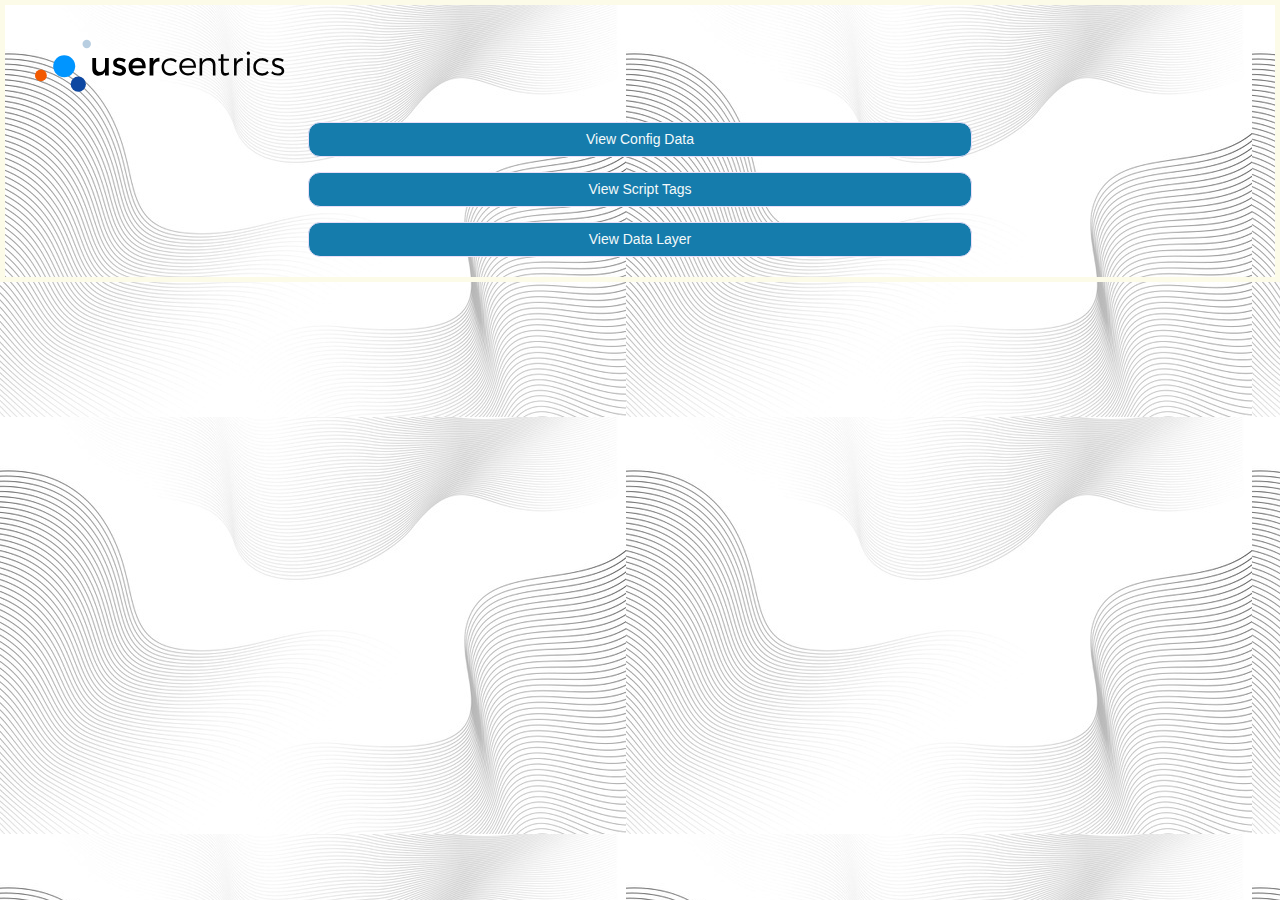
<file: index.html>
<!doctype html>
<html lang="en">
<meta charset="utf-8">
<meta name="viewport" content="width=device-width, initial-scale=1">

<link rel="stylesheet" href="resources/css/style.css">
<!-- BOOTSTRAP -->
<link href="resources/packages/bootstrap-5.0.1-dist/css/bootstrap.min.css" rel="stylesheet">

<script src="resources/packages/bootstrap-5.0.1-dist/js/bootstrap.min.js"></script>

<body>
    <div id="header-image">
        <img src="resources/img/usercentrics-logo.svg">
    </div>


    <div id="uc-data-header">
        <div id="uc-data" class="container">
            <div class="row text-center " id="get-uc-data">
                <div class="col">
                    <button type="button" id="btn-uc-data" class="btn btn-primary ">
                        View Config Data
                    </button>
                </div>
            </div>
            <div class="row text-center" id="get-scripts">
                <div class="col">
                    <button type="button" id="btn-scripts" class="btn btn-primary">View Script Tags</button>
                </div>
            </div>
            <div class="row text-center" id="get-data-layer">
                <div class="col">
                    <button type="button" id="btn-data-layer" class="btn btn-primary">View Data Layer</button>
                </div>
            </div>
            <!-- <div class="row" id="get-consents">
                <div class="col">
                    <button type="button" id="btn-consents" class="btn btn-primary">View Consents</button>
                </div>
            </div>
        </div> -->


        </div>
        <script src="index.js"></script>
</body>

</html>
</file>
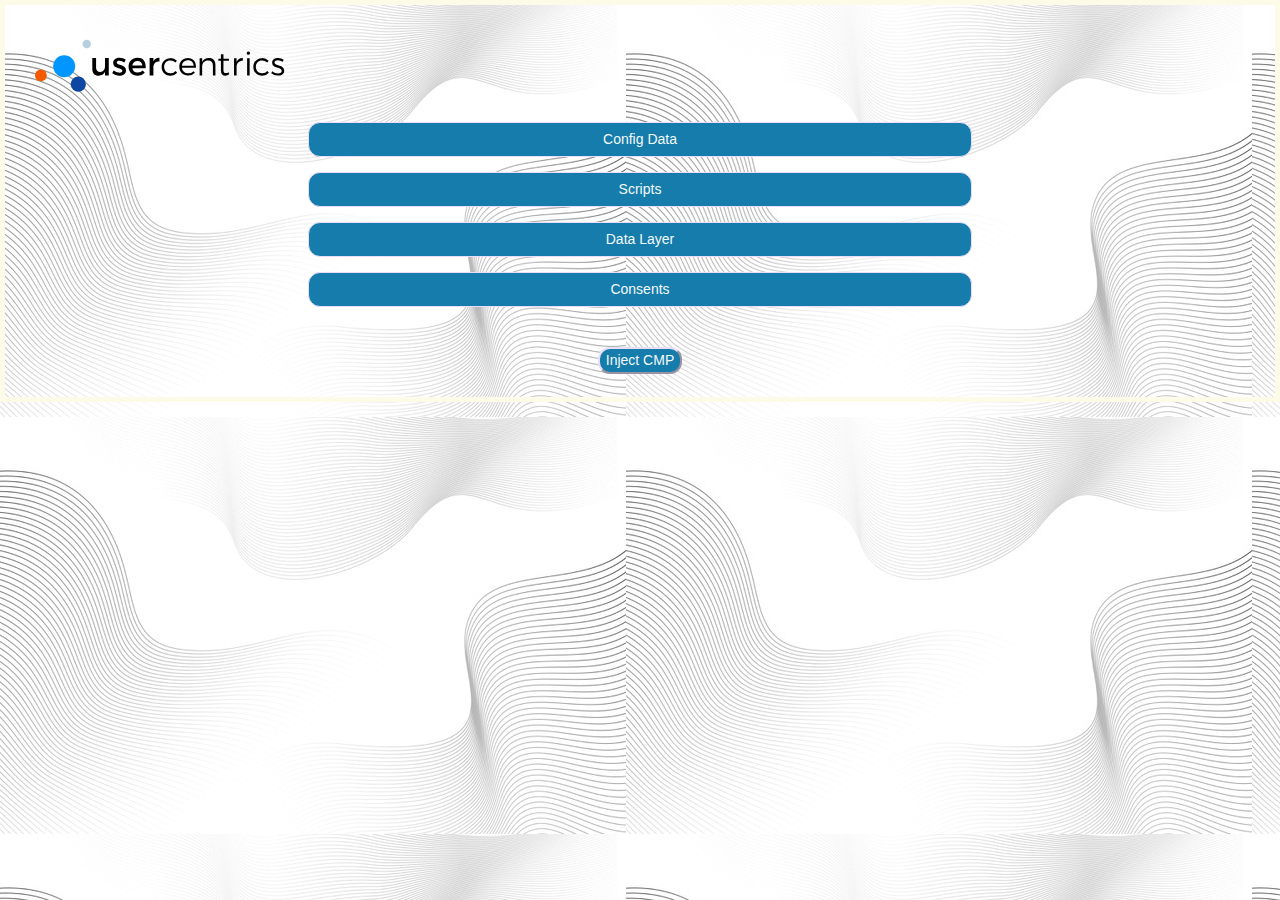
<file: popup.html>
<!doctype html>
<html lang="en">
<meta charset="utf-8">
<meta name="viewport" content="width=device-width, initial-scale=1">

<link rel="stylesheet" href="resources/css/style.css">
<!-- BOOTSTRAP -->
<link href="resources/packages/bootstrap-5.0.1-dist/css/bootstrap.min.css" rel="stylesheet">

<script src="resources/packages/bootstrap-5.0.1-dist/js/bootstrap.min.js"></script>

<body class="bg-light">
    <div id="header-image">
        <img src="resources/img/usercentrics-logo.svg">
    </div>


    <div id="uc-data-header">
        <div id="uc-data" class="container">
            <div class="row text-center " id="get-uc-data">
                <div class="col">
                    <button type="button" id="btn-uc-data" class="btn btn-primary">
                        Config Data
                    </button>
                </div>
            </div>
            <div class="row text-center" id="get-scripts">
                <div class="col">
                    <button type="button" id="btn-scripts" class="btn">Scripts</button>
                </div>
            </div>
            <div class="row text-center" id="get-data-layer">
                <div class="col">
                    <button type="button" id="btn-data-layer" class="btn btn-primary">Data Layer</button>
                </div>
            </div>
            <div class="row text-center" id="get-consents">
                <div class="col">
                    <button type="button" id="btn-consents" class="btn btn-primary">Consents</button>
                </div>
            </div>
            <div class="row text-center" id="get-config">
                <div class="col" id="config-data">
                </div>
            </div>
            <div class="row text-center" id="inject-cmp">
                <div class="col">
                    <input type="submit" id="btn-inject-cmp" value="Inject CMP">
                </div>
                <!-- <div class="col">
                    <input type="text" id="get-settingsid" placeholder="SettingsId">
                </div> -->
            </div>
        </div>
    </div>
    </div>
    <div>
        <h2 id="config-data-input"></h2>
    </div>
    <script src="index.js"></script>

</body>

</html>
</file>
<file: resources/css/style.css>
body {
    padding: 10px;
    border: solid 5px #fcfbe8;
    background-image: url(../img/background.jpeg);
}

#header-image {
    padding: 20px;
    font-family: Montserrat, montserrat, HelveticaNeue, Helvetica Neue, Helvetica-Neue, helvetica, arial, sans-serif;
}

.row {
    padding: 5px;
    margin: 5px;
}

button,
#config-data {
    padding: 5px;
    width: 60%;
}

#get-data-layer,
#get-uc-data,
#get-scripts,
#get-consents,
#get-config,
#inject-cmp {
    padding: 5px;
}

#btn-data-layer,
#btn-consents,
#btn-scripts,
#btn-uc-data,
#btn-inject-cmp {
    background-color: #157cac;
    color: rgb(243, 249, 250);
    border-radius: 12px;
    border-color: rgb(233, 222, 248);
    font-size: 14px;
    font-family: Verdana, Geneva, Tahoma, sans-serif;
}


/* #btn-inject-cmp {
    width: 100px;
    background-color: #157cac;
    color: rgb(243, 249, 250);
    border-color: rgb(233, 222, 248);
    border-radius: 7px;
    font-size: 12px;
    font-family: Verdana, Geneva, Tahoma, sans-serif;
    height: 35px;
}

#get-settingsid {
    width: 100px;
    border-color: rgb(233, 222, 248);
    border-radius: 7px;
    text-align: center;
    height: 35px;
} 

#inject-cmp {
    margin-left: 5px;
}
*/
</file>
